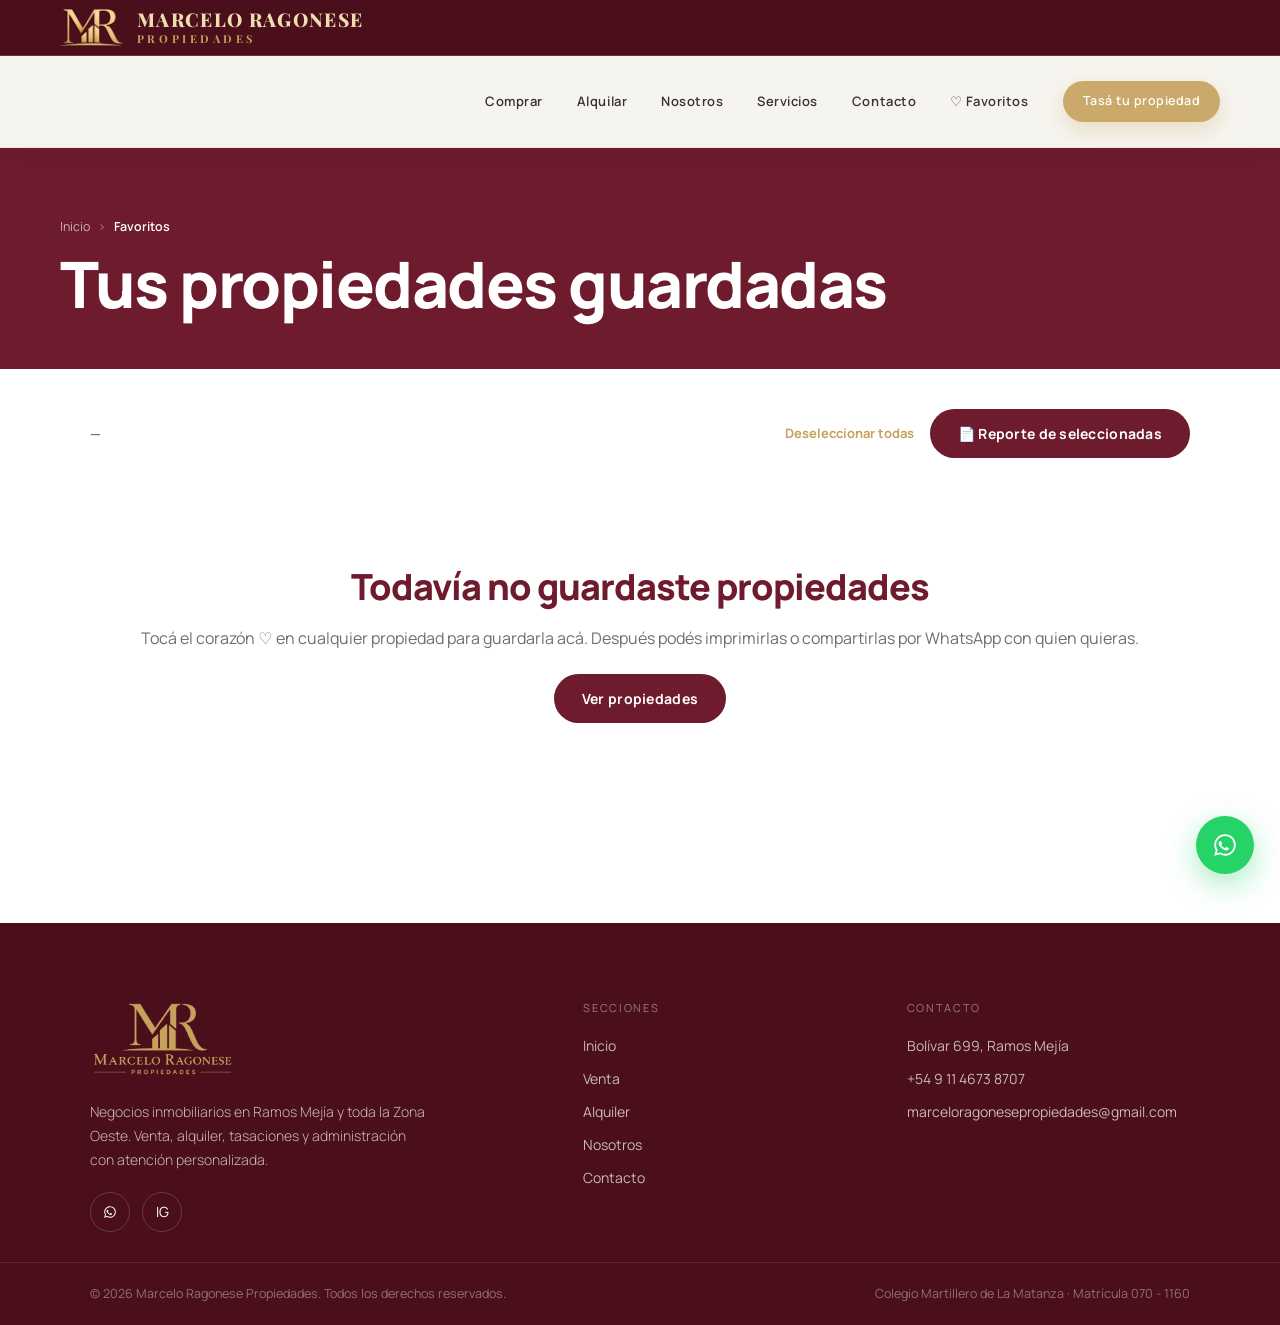
<file: favoritos.html>
<!DOCTYPE html>
<html lang="es">
<head>
<meta charset="UTF-8">
<meta name="viewport" content="width=device-width, initial-scale=1.0">
<title>Favoritos | Marcelo Ragonese Propiedades</title>
<meta name="description" content="Propiedades guardadas — Marcelo Ragonese Propiedades, Zona Oeste.">
<meta name="robots" content="noindex, nofollow">
<link rel="icon" href="assets/favicon.png?v=20260922">
<link rel="shortcut icon" href="/favicon.ico">
<link rel="preconnect" href="https://fonts.googleapis.com">
<link rel="preconnect" href="https://fonts.gstatic.com" crossorigin>
<link href="https://fonts.googleapis.com/css2?family=Cormorant+Garamond:ital,wght@0,400;0,500;0,600;0,700;1,400;1,500&family=Playfair+Display:wght@700;800;900&family=Manrope:wght@300;400;500;600;700;800&display=swap" rel="stylesheet">
<link rel="stylesheet" href="./estilos/estilos.css?v=20261010">
<style>
  .fav-check-wrap{display:flex;align-items:center;gap:8px;font-size:12.5px;font-weight:600;color:var(--muted-2);margin-bottom:10px;cursor:pointer}
  .fav-check-wrap input{width:auto}
</style>
</head>
<body>

<div class="topbar"><a class="topbar__brand" href="index.html"><img class="topbar__icon" src="assets/logo-mr-icon.png?v=20260917" alt="Marcelo Ragonese Propiedades"><span class="topbar__word"><strong>Marcelo Ragonese</strong><small>Propiedades</small></span></a></div>
<nav class="nav" data-home="false">
  <div class="nav__links">
    <a class="nav__link" href="propiedades.html?op=Venta">Comprar</a>
    <a class="nav__link" href="propiedades.html?op=Alquiler">Alquilar</a>
    <a class="nav__link" href="index.html#nosotros">Nosotros</a>
    <a class="nav__link" href="index.html#servicios">Servicios</a>
    <a class="nav__link" href="index.html#contacto">Contacto</a>
    <a class="nav__link" href="favoritos.html">♡ Favoritos<span data-fav-count></span></a>
    <a class="nav__link btn btn--accent nav__cta" data-wa="Hola Marcelo Ragonese Propiedades, quiero tasar mi propiedad." target="_blank">Tasá tu propiedad</a>
  </div>
  <button class="nav__burger" aria-label="Menú" aria-expanded="false"><i></i><i></i><i></i></button>
</nav>

<div class="mobile-menu">
  <a href="propiedades.html?op=Venta">Comprar</a>
  <a href="propiedades.html?op=Alquiler">Alquilar</a>
  <a href="index.html#nosotros">Nosotros</a>
  <a href="index.html#servicios">Servicios</a>
  <a href="index.html#contacto">Contacto</a>
  <a href="favoritos.html">♡ Favoritos<span data-fav-count></span></a>
  <a class="btn btn--accent" data-wa="Hola Marcelo Ragonese Propiedades, quiero tasar mi propiedad." target="_blank">Tasá tu propiedad</a>
</div>

<main class="page-top">
  <div class="list-hero">
    <div style="max-width:var(--maxw);margin:0 auto">
      <div class="crumbs"><a href="index.html">Inicio</a><span class="crumbs__sep">›</span><span>Favoritos</span></div>
      <h1>Tus propiedades guardadas</h1>
    </div>
  </div>

  <div style="max-width:var(--maxw);margin:40px auto 0;padding:0 clamp(20px,5vw,60px) 90px">
    <div class="list-bar" id="fav-bar" hidden>
      <div class="list-bar__count" id="fav-count">—</div>
      <div style="display:flex;align-items:center;gap:16px;flex-wrap:wrap">
        <a class="list-bar__clear" id="fav-select-toggle">Deseleccionar todas</a>
        <a class="btn btn--dark" id="fav-reporte-btn" target="_blank">📄 Reporte de seleccionadas</a>
      </div>
    </div>

    <div class="list-grid" id="fav-grid"></div>

    <div class="empty" id="fav-empty" style="display:none">
      <h3>Todavía no guardaste propiedades</h3>
      <p>Tocá el corazón ♡ en cualquier propiedad para guardarla acá. Después podés imprimirlas o compartirlas por WhatsApp con quien quieras.</p>
      <a class="btn btn--dark" href="propiedades.html">Ver propiedades</a>
    </div>
  </div>
</main>

<footer class="footer">
  <div class="footer__grid">
    <div>
      <span class="footer__logo"><img src="assets/logo-dorado.png?v=20261010" alt="Marcelo Ragonese Propiedades"></span>
      <p>Negocios inmobiliarios en Ramos Mejía y toda la Zona Oeste. Venta, alquiler, tasaciones y administración con atención personalizada.</p>
      <div class="footer__soc">
        <a data-wa="Hola Marcelo Ragonese Propiedades, quería hacer una consulta." target="_blank" aria-label="WhatsApp"><svg width="1em" height="1em" viewBox="0 0 24 24" fill="currentColor" aria-hidden="true" focusable="false"><path d="M12.04 2C6.58 2 2.13 6.45 2.13 11.91c0 1.75.46 3.45 1.32 4.95L2 22l5.25-1.38c1.45.79 3.08 1.21 4.79 1.21h.01c5.46 0 9.91-4.45 9.91-9.91 0-2.65-1.03-5.14-2.91-7.01A9.816 9.816 0 0 0 12.04 2m0 1.67c2.2 0 4.26.86 5.82 2.42a8.225 8.225 0 0 1 2.41 5.82c0 4.54-3.7 8.23-8.24 8.23-1.48 0-2.93-.4-4.19-1.15l-.3-.18-3.12.82.83-3.04-.2-.31a8.188 8.188 0 0 1-1.26-4.38c.01-4.54 3.7-8.23 8.25-8.23m-4.52 4.7c-.15 0-.4.06-.61.29-.21.24-.8.78-.8 1.9 0 1.12.82 2.21.93 2.36.11.15 1.6 2.44 3.93 3.42 1.95.82 2.35.66 2.77.62.42-.04 1.36-.55 1.55-1.09.19-.53.19-.98.13-1.08-.06-.09-.21-.15-.44-.27-.23-.12-1.36-.67-1.57-.75-.21-.08-.36-.11-.51.11-.15.23-.59.75-.72.9-.13.15-.27.17-.5.06-.23-.12-.96-.35-1.83-1.13-.68-.6-1.13-1.35-1.27-1.58-.13-.23-.01-.35.1-.47.1-.1.23-.27.34-.4.11-.14.15-.23.23-.39.08-.15.04-.29-.02-.41-.06-.11-.51-1.24-.71-1.7-.19-.44-.38-.39-.53-.4-.14-.01-.29-.01-.44-.01z"/></svg></a>
        <a data-ig target="_blank" aria-label="Instagram">IG</a>
      </div>
    </div>
    <div>
      <div class="footer__h">Secciones</div>
      <div class="footer__col">
        <a href="index.html">Inicio</a>
        <a href="propiedades.html?op=Venta">Venta</a>
        <a href="propiedades.html?op=Alquiler">Alquiler</a>
        <a href="index.html#nosotros">Nosotros</a>
        <a href="index.html#contacto">Contacto</a>
      </div>
    </div>
    <div>
      <div class="footer__h">Contacto</div>
      <div class="footer__col">
        <span>Bolívar 699, Ramos Mejía</span>
        <span>+54 9 11 4673 8707</span>
        <span><a href="mailto:marceloragonesepropiedades@gmail.com">marceloragonesepropiedades@gmail.com</a></span>
      </div>
    </div>
  </div>
  <div class="footer__bar"><div><span>© 2026 Marcelo Ragonese Propiedades. Todos los derechos reservados.</span><span>Colegio Martillero de La Matanza · Matrícula 070 - 1160</span></a></div>
</footer>

<a class="wa-float" data-wa="Hola Marcelo Ragonese Propiedades, quería hacer una consulta." target="_blank" aria-label="WhatsApp"><svg width="1em" height="1em" viewBox="0 0 24 24" fill="currentColor" aria-hidden="true" focusable="false"><path d="M12.04 2C6.58 2 2.13 6.45 2.13 11.91c0 1.75.46 3.45 1.32 4.95L2 22l5.25-1.38c1.45.79 3.08 1.21 4.79 1.21h.01c5.46 0 9.91-4.45 9.91-9.91 0-2.65-1.03-5.14-2.91-7.01A9.816 9.816 0 0 0 12.04 2m0 1.67c2.2 0 4.26.86 5.82 2.42a8.225 8.225 0 0 1 2.41 5.82c0 4.54-3.7 8.23-8.24 8.23-1.48 0-2.93-.4-4.19-1.15l-.3-.18-3.12.82.83-3.04-.2-.31a8.188 8.188 0 0 1-1.26-4.38c.01-4.54 3.7-8.23 8.25-8.23m-4.52 4.7c-.15 0-.4.06-.61.29-.21.24-.8.78-.8 1.9 0 1.12.82 2.21.93 2.36.11.15 1.6 2.44 3.93 3.42 1.95.82 2.35.66 2.77.62.42-.04 1.36-.55 1.55-1.09.19-.53.19-.98.13-1.08-.06-.09-.21-.15-.44-.27-.23-.12-1.36-.67-1.57-.75-.21-.08-.36-.11-.51.11-.15.23-.59.75-.72.9-.13.15-.27.17-.5.06-.23-.12-.96-.35-1.83-1.13-.68-.6-1.13-1.35-1.27-1.58-.13-.23-.01-.35.1-.47.1-.1.23-.27.34-.4.11-.14.15-.23.23-.39.08-.15.04-.29-.02-.41-.06-.11-.51-1.24-.71-1.7-.19-.44-.38-.39-.53-.4-.14-.01-.29-.01-.44-.01z"/></svg></a>

<script src="./script/script.js?v=20261012"></script>
<script>
(function () {
  function $(s, ctx) { return (ctx || document).querySelector(s); }
  function $all(s, ctx) { return Array.prototype.slice.call((ctx || document).querySelectorAll(s)); }
  function esc(s) { return String(s).replace(/[&<>"]/g, function (c) { return ({ "&": "&amp;", "<": "&lt;", ">": "&gt;", '"': "&quot;" })[c]; }); }
  var ICON_AREA = '<svg width="14" height="14" viewBox="0 0 24 24" fill="none" stroke="currentColor" stroke-width="2" stroke-linecap="round" stroke-linejoin="round"><path d="M8 3H5a2 2 0 0 0-2 2v3m18-3v3a2 2 0 0 1-2 2h-3M3 16v3a2 2 0 0 0 2 2h3m8-5v3a2 2 0 0 1-2 2h-3"/></svg>';
  var ICON_BED = '<svg width="14" height="14" viewBox="0 0 24 24" fill="none" stroke="currentColor" stroke-width="2" stroke-linecap="round" stroke-linejoin="round"><path d="M2 18v-6a2 2 0 0 1 2-2h16a2 2 0 0 1 2 2v6M2 18v2M22 18v2M6 10V6a2 2 0 0 1 2-2h4M2 14h20"/></svg>';

  function cardHTML(p) {
    var stats = '<span>' + ICON_AREA + Number(p.m2 || 0).toLocaleString("es-AR") + ' m²</span>';
    if (p.dorm > 0) stats += '<span>' + ICON_BED + p.dorm + '</span>';
    var foto = (p.fotos && p.fotos.length)
      ? '<img src="' + esc(p.fotos[0]) + '" alt="' + esc(p.direccion) + '" loading="lazy">'
      : '<span class="card__ph">FOTO · ' + esc(p.tipo) + '</span>';
    return '' +
      '<article class="card" data-id="' + p.id + '">' +
        '<div class="card__media">' +
          foto +
          '<div class="card__stats">' + stats + '</div>' +
          '<div class="card__tags">' +
            '<span class="card__tag">' + esc(p.operacion) + '</span>' +
            '<span class="card__tag card__tag--type">' + esc(p.tipo) + '</span>' +
          '</div>' +
          '<button class="card__fav active" data-fav="' + p.id + '" aria-label="Quitar de guardados">♥</button>' +
          '<a class="card__fav card__share" href="reporte.html?id=' + encodeURIComponent(p.id) + '" target="_blank" aria-label="Reporte" title="Reporte individual">📤</a>' +
        '</div>' +
        '<div class="card__body">' +
          '<label class="fav-check-wrap"><input type="checkbox" class="fav-check" data-id="' + p.id + '" checked> Incluir en el reporte</label>' +
          '<div class="card__zone">' + esc(p.zona) + '</div>' +
          '<h3 class="card__title">' + esc(p.titulo || p.direccion) + '</h3>' +
          '<div class="card__price">' + esc(p.precio) + '</div>' +
        '</div>' +
      '</article>';
  }

  function seleccionadas() {
    return $all(".fav-check:checked").map(function (c) { return c.getAttribute("data-id"); });
  }

  function actualizarBarra() {
    var ids = seleccionadas();
    var count = $("#fav-count");
    if (count) count.textContent = ids.length + (ids.length === 1 ? " seleccionada" : " seleccionadas");
    var btn = $("#fav-reporte-btn");
    if (btn) {
      if (ids.length) { btn.href = "reporte.html?ids=" + encodeURIComponent(ids.join(",")); btn.classList.remove("btn--ghost"); }
      else { btn.removeAttribute("href"); }
    }
  }

  function render() {
    var favs = (window.GP && GP.getFavs) ? GP.getFavs() : {};
    var ids = Object.keys(favs);
    var props = (GP.properties || []).filter(function (p) { return favs[p.id]; });
    var grid = $("#fav-grid"), empty = $("#fav-empty"), bar = $("#fav-bar");

    if (!ids.length || !props.length) {
      grid.innerHTML = "";
      grid.style.display = "none";
      if (bar) bar.hidden = true;
      if (empty) empty.style.display = "block";
      return;
    }

    grid.innerHTML = props.map(cardHTML).join("");
    grid.style.display = "";
    if (empty) empty.style.display = "none";
    if (bar) bar.hidden = false;

    $all(".card", grid).forEach(function (card) {
      card.addEventListener("click", function (e) {
        if (e.target.closest("[data-fav], .card__share, .fav-check-wrap")) return;
        location.href = "propiedad.html?id=" + encodeURIComponent(card.getAttribute("data-id"));
      });
    });
    $all("[data-fav]", grid).forEach(function (btn) {
      btn.addEventListener("click", function (e) {
        e.stopPropagation();
        GP.toggleFav(btn.getAttribute("data-fav"));
        render();
      });
    });
    $all(".fav-check", grid).forEach(function (cb) {
      cb.addEventListener("change", actualizarBarra);
    });

    actualizarBarra();
  }

  var toggleTodas = $("#fav-select-toggle");
  if (toggleTodas) {
    toggleTodas.addEventListener("click", function () {
      var checks = $all(".fav-check");
      var algunaMarcada = checks.some(function (c) { return c.checked; });
      checks.forEach(function (c) { c.checked = !algunaMarcada; });
      toggleTodas.textContent = algunaMarcada ? "Seleccionar todas" : "Deseleccionar todas";
      actualizarBarra();
    });
  }

  document.addEventListener("DOMContentLoaded", function () {
    fetch("api/propiedades.php")
      .then(function (r) { return r.ok ? r.json() : []; })
      .then(function (data) { GP.properties = Array.isArray(data) ? data : []; })
      .catch(function () { GP.properties = []; })
      .then(render);
  });
})();
</script>
</body>
</html>
</file>
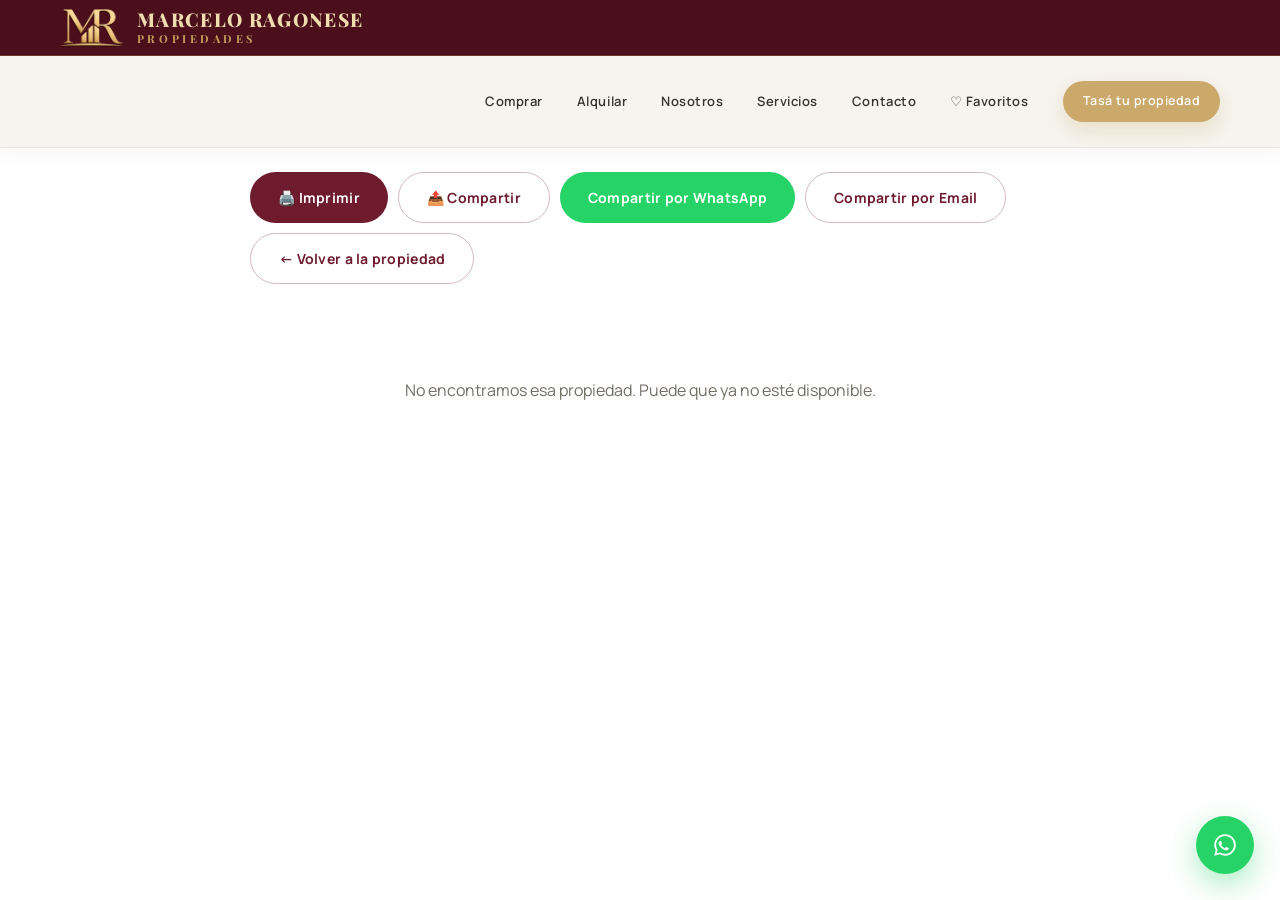
<file: reporte.html>
<!DOCTYPE html>
<html lang="es">
<head>
<meta charset="UTF-8">
<meta name="viewport" content="width=device-width, initial-scale=1.0">
<title>Reporte de propiedad | Marcelo Ragonese Propiedades</title>
<meta name="robots" content="noindex, nofollow">
<link rel="icon" href="assets/favicon.png?v=20260922">
<link rel="shortcut icon" href="/favicon.ico">
<link rel="preconnect" href="https://fonts.googleapis.com">
<link rel="preconnect" href="https://fonts.gstatic.com" crossorigin>
<link href="https://fonts.googleapis.com/css2?family=Cormorant+Garamond:ital,wght@0,400;0,500;0,600;0,700;1,400;1,500&family=Playfair+Display:wght@700;800;900&family=Manrope:wght@300;400;500;600;700;800&display=swap" rel="stylesheet">
<link rel="stylesheet" href="./estilos/estilos.css?v=20260918b">
<style>
  .reporte-wrap{max-width:820px;margin:0 auto;padding:calc(var(--nav-h) + var(--topbar-h) + 24px) clamp(16px,4vw,20px) 90px}
  .reporte-actions{display:flex;flex-wrap:wrap;gap:10px;margin-bottom:24px}
  .reporte-card{background:#fff;border:1px solid var(--line);border-radius:var(--radius);padding:clamp(22px,4vw,48px)}
  .reporte-head{display:flex;align-items:center;justify-content:space-between;gap:16px;margin-bottom:22px;padding-bottom:18px;border-bottom:1px solid var(--line)}
  .reporte-head img{height:38px}
  .reporte-eyebrow{font-size:11px;letter-spacing:.14em;text-transform:uppercase;color:var(--muted-2);font-weight:700}
  .reporte-date{font-size:12px;color:var(--muted-2);margin-top:2px}
  .reporte-title{font-family:var(--serif);font-size:clamp(26px,4vw,36px);margin:8px 0 4px;color:var(--ink-2)}
  .reporte-photo{width:100%;aspect-ratio:16/10;object-fit:cover;border-radius:12px;margin:18px 0;background:var(--bg-2);display:block}
  .reporte-desc{color:var(--text);line-height:1.65;font-size:14.5px}
  .reporte-desc p{margin:0 0 12px}
  .reporte-contact{margin-top:30px;padding-top:18px;border-top:1px solid var(--line);display:flex;flex-wrap:wrap;gap:6px 22px;font-size:13.5px;color:var(--muted-2)}
  .reporte-contact strong{color:var(--ink);font-family:var(--sans);font-weight:800}
  .reporte-status{padding:70px 0;text-align:center;color:var(--muted-2)}
  .reporte-toast{position:fixed;left:50%;bottom:28px;transform:translateX(-50%);background:var(--ink-2);color:#fff;
    padding:12px 20px;border-radius:100px;font-size:13px;font-weight:600;box-shadow:0 8px 30px rgba(0,0,0,.25);z-index:999}
  .reporte-item{display:flex;gap:16px;padding:16px 0;border-bottom:1px solid var(--line);break-inside:avoid}
  .reporte-item:last-child{border-bottom:none}
  .reporte-item__ph{width:150px;height:110px;flex:none;object-fit:cover;border-radius:10px;background:var(--bg-2)}
  .reporte-item__title{font-family:var(--serif);font-size:19px;color:var(--ink-2);margin:0 0 2px}
  .reporte-item__addr{font-size:12.5px;color:var(--muted-2);margin-bottom:4px}
  .reporte-item__price{font-family:var(--sans);font-weight:800;color:var(--accent);font-size:15px;margin-bottom:4px}
  .reporte-item__specs{font-size:12px;color:var(--muted-2);margin-bottom:6px}
  .reporte-item__desc{font-size:12.5px;color:var(--text);line-height:1.5}
  @media print{
    .topbar, .nav, .footer, .wa-float, .reporte-actions, .reporte-toast, .ai-chat, .mobile-menu{display:none !important}
    body{background:#fff}
    .reporte-wrap{padding:0;max-width:none}
    .reporte-card{border:none;padding:0;border-radius:0}
    @page{size:A4;margin:16mm}
  }
</style>
</head>
<body>

<div class="topbar"><a class="topbar__brand" href="index.html"><img class="topbar__icon" src="assets/logo-mr-icon.png?v=20260917" alt="Marcelo Ragonese Propiedades"><span class="topbar__word"><strong>Marcelo Ragonese</strong><small>Propiedades</small></span></a></div>
<nav class="nav" data-home="false">
  <div class="nav__links">
    <a class="nav__link" href="propiedades.html?op=Venta">Comprar</a>
    <a class="nav__link" href="propiedades.html?op=Alquiler">Alquilar</a>
    <a class="nav__link" href="index.html#nosotros">Nosotros</a>
    <a class="nav__link" href="index.html#servicios">Servicios</a>
    <a class="nav__link" href="index.html#contacto">Contacto</a>
    <a class="nav__link" href="favoritos.html">♡ Favoritos<span data-fav-count></span></a>
    <a class="nav__link btn btn--accent nav__cta" data-wa="Hola Marcelo Ragonese Propiedades, quiero tasar mi propiedad." target="_blank">Tasá tu propiedad</a>
  </div>
  <button class="nav__burger" aria-label="Menú" aria-expanded="false"><i></i><i></i><i></i></button>
</nav>

<div class="mobile-menu">
  <a href="propiedades.html?op=Venta">Comprar</a>
  <a href="propiedades.html?op=Alquiler">Alquilar</a>
  <a href="index.html#nosotros">Nosotros</a>
  <a href="index.html#servicios">Servicios</a>
  <a href="index.html#contacto">Contacto</a>
  <a href="favoritos.html">♡ Favoritos<span data-fav-count></span></a>
  <a class="btn btn--accent" data-wa="Hola Marcelo Ragonese Propiedades, quiero tasar mi propiedad." target="_blank">Tasá tu propiedad</a>
</div>

<main class="reporte-wrap">
  <div class="reporte-actions no-print" id="reporte-actions" hidden>
    <button class="btn btn--dark" id="btn-imprimir" type="button">🖨️ Imprimir</button>
    <button class="btn btn--ghost-dark" id="btn-compartir" type="button" hidden>📤 Compartir</button>
    <a class="btn btn--wa" id="btn-wa" target="_blank" rel="noopener">Compartir por WhatsApp</a>
    <a class="btn btn--ghost-dark" id="btn-mail">Compartir por Email</a>
    <a class="btn btn--ghost-dark" id="btn-volver">← Volver a la propiedad</a>
  </div>

  <div class="reporte-status" id="reporte-loading">Cargando reporte…</div>
  <div class="reporte-status" id="reporte-error" hidden>No encontramos esa propiedad. Puede que ya no esté disponible.</div>

  <article class="reporte-card" id="reporte-card" hidden>
    <div class="reporte-head">
      <img src="assets/logo.png?v=20260905" alt="Marcelo Ragonese Propiedades">
      <div style="text-align:right">
        <div class="reporte-eyebrow">Reporte de propiedad</div>
        <div class="reporte-date" id="reporte-date"></div>
      </div>
    </div>

    <div class="detail-op" id="reporte-op"></div>
    <h1 class="reporte-title" id="reporte-title"></h1>
    <div class="detail-addr" id="reporte-addr"></div>
    <div class="detail-price" id="reporte-price" style="margin:8px 0 18px"></div>
    <div class="spec-row" id="reporte-specs" style="margin-bottom:18px"></div>

    <img class="reporte-photo" id="reporte-photo" alt="">

    <h2 style="font-family:var(--sans);font-size:16px;margin:22px 0 8px;color:var(--ink)">Descripción</h2>
    <div class="reporte-desc" id="reporte-desc"></div>

    <div class="reporte-contact">
      <div><strong>Marcelo Ragonese Propiedades</strong></div>
      <div id="reporte-contact-tel"></div>
      <div id="reporte-contact-mail"></div>
      <div id="reporte-contact-mat"></div>
    </div>
  </article>
</main>

<div class="reporte-toast no-print" id="reporte-toast" hidden>✓ Mensaje copiado. Si no se abrió tu programa de correo, pegalo (Ctrl+V) en un email nuevo.</div>

<a class="wa-float" data-wa="Hola Marcelo Ragonese Propiedades, quería hacer una consulta." target="_blank" aria-label="WhatsApp"><svg width="1em" height="1em" viewBox="0 0 24 24" fill="currentColor" aria-hidden="true" focusable="false"><path d="M12.04 2C6.58 2 2.13 6.45 2.13 11.91c0 1.75.46 3.45 1.32 4.95L2 22l5.25-1.38c1.45.79 3.08 1.21 4.79 1.21h.01c5.46 0 9.91-4.45 9.91-9.91 0-2.65-1.03-5.14-2.91-7.01A9.816 9.816 0 0 0 12.04 2m0 1.67c2.2 0 4.26.86 5.82 2.42a8.225 8.225 0 0 1 2.41 5.82c0 4.54-3.7 8.23-8.24 8.23-1.48 0-2.93-.4-4.19-1.15l-.3-.18-3.12.82.83-3.04-.2-.31a8.188 8.188 0 0 1-1.26-4.38c.01-4.54 3.7-8.23 8.25-8.23m-4.52 4.7c-.15 0-.4.06-.61.29-.21.24-.8.78-.8 1.9 0 1.12.82 2.21.93 2.36.11.15 1.6 2.44 3.93 3.42 1.95.82 2.35.66 2.77.62.42-.04 1.36-.55 1.55-1.09.19-.53.19-.98.13-1.08-.06-.09-.21-.15-.44-.27-.23-.12-1.36-.67-1.57-.75-.21-.08-.36-.11-.51.11-.15.23-.59.75-.72.9-.13.15-.27.17-.5.06-.23-.12-.96-.35-1.83-1.13-.68-.6-1.13-1.35-1.27-1.58-.13-.23-.01-.35.1-.47.1-.1.23-.27.34-.4.11-.14.15-.23.23-.39.08-.15.04-.29-.02-.41-.06-.11-.51-1.24-.71-1.7-.19-.44-.38-.39-.53-.4-.14-.01-.29-.01-.44-.01z"/></svg></a>

<script src="script/script.js?v=20261012"></script>
<script>
(function () {
  function esc(s) { return String(s).replace(/[&<>"]/g, function (c) { return ({ "&": "&amp;", "<": "&lt;", ">": "&gt;", '"': "&quot;" })[c]; }); }

  var toastTimer = null;
  function mostrarToast() {
    var toast = document.getElementById("reporte-toast");
    toast.hidden = false;
    clearTimeout(toastTimer);
    toastTimer = setTimeout(function () { toast.hidden = true; }, 5000);
  }
  function copiarAlPortapapeles(texto) {
    if (navigator.clipboard && navigator.clipboard.writeText) {
      navigator.clipboard.writeText(texto).then(mostrarToast).catch(function () {});
    } else {
      var ta = document.createElement("textarea");
      ta.value = texto; ta.style.position = "fixed"; ta.style.opacity = "0";
      document.body.appendChild(ta); ta.select();
      try { document.execCommand("copy"); mostrarToast(); } catch (e) {}
      document.body.removeChild(ta);
    }
  }
  // El cliente de correo predeterminado del dispositivo puede no estar configurado
  // (muy común), en cuyo caso el enlace mailto: no hace nada visible. Como respaldo,
  // se copia el mensaje al portapapeles para poder pegarlo en cualquier email.
  function wireMailBtn(subject, body) {
    var btn = document.getElementById("btn-mail");
    btn.href = "mailto:?subject=" + encodeURIComponent(subject) + "&body=" + encodeURIComponent(body);
    btn.addEventListener("click", function () { copiarAlPortapapeles(body); });
  }

  var params = new URLSearchParams(location.search);
  var id = params.get("id") || "";
  var ids = (params.get("ids") || "").split(",").map(function (s) { return s.trim(); }).filter(Boolean);

  fetch("api/propiedades.php")
    .then(function (r) { return r.ok ? r.json() : []; })
    .then(function (data) {
      var all = Array.isArray(data) ? data : [];
      if (ids.length) {
        var props = ids.map(function (i) { return all.filter(function (x) { return x.id === i; })[0]; }).filter(Boolean);
        if (!props.length) { mostrarError(); return; }
        renderMulti(props);
      } else {
        var p = all.filter(function (x) { return x.id === id; })[0];
        if (!p) { mostrarError(); return; }
        render(p);
      }
    })
    .catch(mostrarError);

  function mostrarError() {
    document.getElementById("reporte-loading").hidden = true;
    document.getElementById("reporte-error").hidden = false;
  }

  function render(p) {
    var tituloMostrado = p.titulo || p.direccion;
    document.title = tituloMostrado + " · Reporte | Marcelo Ragonese Propiedades";

    document.getElementById("reporte-loading").hidden = true;
    document.getElementById("reporte-card").hidden = false;

    document.getElementById("reporte-date").textContent = new Date().toLocaleDateString("es-AR", { day: "2-digit", month: "long", year: "numeric" });
    document.getElementById("reporte-op").innerHTML = '<span class="tag">' + esc(p.operacion || "") + '</span><span class="zone">' + esc(p.zona || "") + '</span>';
    document.getElementById("reporte-title").textContent = tituloMostrado;
    document.getElementById("reporte-addr").textContent = p.titulo ? p.direccion : "";
    document.getElementById("reporte-price").textContent = p.precio || "";

    var specs = '<div class="spec"><div class="spec__v">' + Number(p.m2 || 0).toLocaleString("es-AR") + '</div><div class="spec__k">m² totales</div></div>';
    if (p.dorm > 0) specs += '<div class="spec"><div class="spec__v">' + p.dorm + '</div><div class="spec__k">Dormitorios</div></div>';
    if (p.banos > 0) specs += '<div class="spec"><div class="spec__v">' + p.banos + '</div><div class="spec__k">Baños</div></div>';
    specs += '<div class="spec"><div class="spec__v">' + esc(p.tipo || "") + '</div><div class="spec__k">Tipo</div></div>';
    document.getElementById("reporte-specs").innerHTML = specs;

    var foto = document.getElementById("reporte-photo");
    if (p.fotos && p.fotos.length) { foto.src = p.fotos[0]; foto.alt = esc(p.direccion || ""); }
    else { foto.remove(); }

    var descEl = document.getElementById("reporte-desc");
    descEl.innerHTML = p.descripcion
      ? p.descripcion.split("\n\n").map(function (par) { return "<p>" + esc(par) + "</p>"; }).join("")
      : "<p>Consultá por más información sobre esta propiedad.</p>";

    var C = (window.GP && window.GP.contacto) || {};
    document.getElementById("reporte-contact-tel").textContent = C.telefonos ? "Tel: " + C.telefonos : "";
    document.getElementById("reporte-contact-mail").textContent = C.email || "";
    document.getElementById("reporte-contact-mat").textContent = C.matricula || "";

    var url = location.href;
    var resumen = tituloMostrado + " — " + (p.precio || "") + ". Reporte completo: " + url;

    document.getElementById("btn-wa").href = "https://wa.me/?text=" + encodeURIComponent(resumen);
    wireMailBtn("Propiedad: " + tituloMostrado, resumen);
    document.getElementById("btn-volver").href = "propiedad.html?id=" + encodeURIComponent(p.id);
    document.getElementById("btn-imprimir").addEventListener("click", function () { window.print(); });

    if (navigator.share) {
      var compartirBtn = document.getElementById("btn-compartir");
      compartirBtn.hidden = false;
      compartirBtn.addEventListener("click", function () {
        navigator.share({ title: tituloMostrado, text: resumen, url: url }).catch(function () {});
      });
    }

    document.getElementById("reporte-actions").hidden = false;
  }

  function itemHTML(p) {
    var titulo = p.titulo || p.direccion;
    var specs = Number(p.m2 || 0).toLocaleString("es-AR") + " m²";
    if (p.dorm > 0) specs += " · " + p.dorm + (p.dorm === 1 ? " dorm" : " dorm");
    if (p.banos > 0) specs += " · " + p.banos + (p.banos === 1 ? " baño" : " baños");
    specs += " · " + esc(p.tipo || "");
    var primerPar = p.descripcion ? p.descripcion.split("\n\n")[0] : "";
    var foto = (p.fotos && p.fotos.length) ? esc(p.fotos[0]) : "";
    return '' +
      '<div class="reporte-item">' +
        (foto ? '<img class="reporte-item__ph" src="' + foto + '" alt="' + esc(p.direccion || "") + '">' : '') +
        '<div>' +
          '<div class="reporte-item__title">' + esc(titulo) + '</div>' +
          (p.titulo ? '<div class="reporte-item__addr">' + esc(p.direccion || "") + '</div>' : '') +
          '<div class="reporte-item__price">' + esc(p.precio || "") + '</div>' +
          '<div class="reporte-item__specs">' + specs + '</div>' +
          (primerPar ? '<div class="reporte-item__desc">' + esc(primerPar) + '</div>' : '') +
        '</div>' +
      '</div>';
  }

  function renderMulti(props) {
    document.title = "Reporte de " + props.length + " propiedades · Marcelo Ragonese Propiedades";
    document.getElementById("reporte-loading").hidden = true;

    var card = document.getElementById("reporte-card");
    card.innerHTML = '' +
      '<div class="reporte-head">' +
        '<img src="assets/logo.png?v=20260905" alt="Marcelo Ragonese Propiedades">' +
        '<div style="text-align:right">' +
          '<div class="reporte-eyebrow">Reporte de propiedades seleccionadas</div>' +
          '<div class="reporte-date" id="reporte-date"></div>' +
        '</div>' +
      '</div>' +
      '<div style="font-size:13px;color:var(--muted-2);margin-bottom:10px">' + props.length + (props.length === 1 ? ' propiedad seleccionada' : ' propiedades seleccionadas') + '</div>' +
      props.map(itemHTML).join("") +
      '<div class="reporte-contact">' +
        '<div><strong>Marcelo Ragonese Propiedades</strong></div>' +
        '<div id="reporte-contact-tel"></div>' +
        '<div id="reporte-contact-mail"></div>' +
        '<div id="reporte-contact-mat"></div>' +
      '</div>';
    card.hidden = false;

    document.getElementById("reporte-date").textContent = new Date().toLocaleDateString("es-AR", { day: "2-digit", month: "long", year: "numeric" });
    var C = (window.GP && window.GP.contacto) || {};
    document.getElementById("reporte-contact-tel").textContent = C.telefonos ? "Tel: " + C.telefonos : "";
    document.getElementById("reporte-contact-mail").textContent = C.email || "";
    document.getElementById("reporte-contact-mat").textContent = C.matricula || "";

    var url = location.href;
    var listado = props.map(function (p) { return "• " + (p.titulo || p.direccion) + " — " + (p.precio || ""); }).join("\n");
    var resumen = "Te comparto " + props.length + (props.length === 1 ? " propiedad" : " propiedades") + " seleccionadas:\n" + listado + "\n\nReporte completo: " + url;

    document.getElementById("btn-wa").href = "https://wa.me/?text=" + encodeURIComponent(resumen);
    wireMailBtn("Propiedades seleccionadas", resumen);
    var volverBtn = document.getElementById("btn-volver");
    volverBtn.textContent = "← Volver a favoritos";
    volverBtn.href = "favoritos.html";
    document.getElementById("btn-imprimir").addEventListener("click", function () { window.print(); });

    if (navigator.share) {
      var compartirBtn = document.getElementById("btn-compartir");
      compartirBtn.hidden = false;
      compartirBtn.addEventListener("click", function () {
        navigator.share({ title: "Propiedades seleccionadas", text: resumen, url: url }).catch(function () {});
      });
    }

    document.getElementById("reporte-actions").hidden = false;
  }
})();
</script>
</body>
</html>
</file>
<file: estilos/estilos.css>
/* ============================================================
   Marcelo Ragonese Propiedades — Hoja de estilos
   Paleta: burdeos + dorado, predominando blanco + gris
   Tipografía: Manrope ExtraBold (display, confiado) + Manrope (texto)
   Cormorant Garamond queda solo como acento en citas de testimonios.
   ============================================================ */

:root{
  --ink:#6E1B2E;
  --ink-2:#4A0F1B;
  --accent:#C6A15C;
  --accent-d:#A87F3E;
  --bg:#FFFFFF;
  --bg-2:#F3F3F4;
  --card:#ffffff;
  --text:#241E1C;
  --muted:#5A564F;
  --muted-2:#726E66;
  --line:rgba(110,27,46,.08);
  --radius:16px;
  --nav-h:92px;
  --topbar-h:56px;
  --maxw:1220px;
  --wa:#25D366;
  --serif:'Cormorant Garamond',Georgia,serif;
  --sans:'Manrope',system-ui,-apple-system,sans-serif;
}

*{box-sizing:border-box}
html{scroll-behavior:smooth;overflow-x:hidden}
body{
  margin:0;background:var(--bg);color:var(--text);
  font-family:var(--sans);-webkit-font-smoothing:antialiased;overflow-x:hidden;
  font-size:16px;line-height:1.5;
}
img{max-width:100%;display:block}
a{color:inherit;text-decoration:none}
button,input,select,textarea{font-family:inherit}
::selection{background:var(--ink);color:#fff}

.container{max-width:var(--maxw);margin:0 auto;padding-left:clamp(20px,5vw,60px);padding-right:clamp(20px,5vw,60px)}

/* ---------- Tipografía utilitaria ---------- */
.serif{font-family:var(--serif)}
.eyebrow{display:inline-flex;align-items:center;gap:10px;color:var(--accent);
  font-size:12px;font-weight:700;letter-spacing:.2em;text-transform:uppercase;margin-bottom:16px}
.eyebrow::before{content:"";width:26px;height:1px;background:var(--accent)}
.eyebrow--center{justify-content:center}
.eyebrow--center::after{content:"";width:26px;height:1px;background:var(--accent)}
.section-title{font-family:var(--sans);font-weight:800;font-size:clamp(32px,4.5vw,56px);
  line-height:.98;letter-spacing:-1.5px;margin:0;color:var(--ink)}

/* ---------- Botones ---------- */
.btn{display:inline-flex;align-items:center;justify-content:center;gap:10px;cursor:pointer;
  border:none;border-radius:100px;font-weight:700;font-size:14px;letter-spacing:.02em;
  padding:14px 28px;transition:transform .3s ease,box-shadow .3s ease,filter .3s ease,background .3s}
.btn--accent{background:var(--accent);color:#fff;box-shadow:0 8px 22px rgba(198,161,92,.32)}
.btn--accent:hover{transform:translateY(-2px);box-shadow:0 12px 28px rgba(198,161,92,.45)}
.btn--dark{background:var(--ink);color:#fff}
.btn--dark:hover{filter:brightness(1.15)}
.btn--ghost{background:transparent;color:#fff;border:1px solid rgba(255,255,255,.28)}
.btn--ghost:hover{background:rgba(255,255,255,.08)}
.btn--ghost-dark{background:transparent;color:var(--ink);border:1px solid rgba(110,27,46,.3)}
.btn--ghost-dark:hover{background:rgba(110,27,46,.06)}
.btn--wa{background:var(--wa);color:#fff}
.btn--block{width:100%}

/* ---------- Barra superior de marca ---------- */
.topbar{position:fixed;top:0;left:0;right:0;z-index:201;height:var(--topbar-h);
  display:flex;align-items:center;justify-content:flex-start;
  padding-left:clamp(20px,5vw,60px);
  background:var(--ink-2);border-bottom:1px solid rgba(198,161,92,.28)}
.topbar__brand{display:flex;align-items:center;gap:14px}
.topbar__icon{height:38px;width:auto;display:block;flex:none}
.topbar__word{display:flex;flex-direction:column;line-height:1.05}
.topbar__word strong{font-family:'Playfair Display',var(--serif),Georgia,serif;font-weight:800;
  font-style:normal;font-size:clamp(14px,1.8vw,19px);letter-spacing:.07em;text-transform:uppercase;
  color:#EFDDB0;white-space:nowrap}
.topbar__word small{font-family:'Playfair Display',var(--serif),Georgia,serif;font-weight:700;
  font-size:clamp(9px,1vw,11px);letter-spacing:.32em;text-transform:uppercase;
  color:var(--accent);margin-top:3px}

/* ---------- Navbar ---------- */
.nav{position:fixed;top:var(--topbar-h);left:0;right:0;z-index:200;height:var(--nav-h);
  display:flex;align-items:center;justify-content:flex-end;
  padding:0 clamp(20px,5vw,60px);
  background:rgba(246,243,238,.92);backdrop-filter:blur(12px);-webkit-backdrop-filter:blur(12px);
  color:var(--text);border-bottom:1px solid var(--line);box-shadow:0 1px 24px rgba(110,27,46,.06);
  transition:background .4s ease,color .4s ease,box-shadow .4s ease,border-color .4s ease}
.nav__links{display:flex;align-items:center;gap:34px}
.nav__link{font-size:13px;font-weight:600;letter-spacing:.04em;opacity:.9;transition:opacity .2s,color .2s}
.nav__link:hover{opacity:1;color:var(--accent)}
.nav__cta{font-size:12.5px;padding:11px 20px}
.nav__burger{display:none;flex-direction:column;justify-content:center;align-items:center;gap:6px;
  width:46px;height:46px;padding:11px;background:none;border:none;color:inherit;cursor:pointer;flex:none}
.nav__burger i{display:block;width:24px;height:3px;border-radius:2px;background:currentColor;
  transition:transform .3s ease,opacity .2s ease}
.nav--transparent .nav__burger i{box-shadow:0 1px 3px rgba(0,0,0,.4)}
.nav__burger.is-open i:nth-child(1){transform:translateY(9px) rotate(45deg)}
.nav__burger.is-open i:nth-child(2){opacity:0;transform:scaleX(0)}
.nav__burger.is-open i:nth-child(3){transform:translateY(-9px) rotate(-45deg)}

/* nav transparente sobre el hero (home, arriba del todo) */
.nav--transparent{background:transparent;color:#fff;border-bottom-color:rgba(255,255,255,.14);
  box-shadow:none;backdrop-filter:none;-webkit-backdrop-filter:none}

/* menú mobile */
.mobile-menu{position:fixed;inset:0;z-index:199;background:var(--ink);color:#fff;
  display:none;flex-direction:column;align-items:center;justify-content:center;gap:26px}
.mobile-menu.open{display:flex}
.mobile-menu a{font-family:var(--sans);font-weight:800;font-size:28px;letter-spacing:-.5px}
.mobile-menu .btn{font-family:var(--sans);font-size:16px;margin-top:8px}

/* ---------- Hero ---------- */
.hero{position:relative;min-height:100vh;display:flex;flex-direction:column;justify-content:flex-start;
  padding:calc(120px + var(--topbar-h)) 0 60px;overflow:hidden;
  background:linear-gradient(180deg,rgba(110,27,46,.58) 0%,rgba(110,27,46,.32) 42%,rgba(110,27,46,.8) 100%),
             url('../assets/fachada-hero.png') center 32%/cover no-repeat}
.hero__inner{position:relative;max-width:var(--maxw);width:100%;margin:0 auto;
  padding:0 clamp(20px,5vw,60px) clamp(30px,5vw,60px)}
.hero__eyebrow{color:rgba(255,255,255,.9)}
.hero__eyebrow::before{background:var(--accent)}
.hero h1{font-family:var(--sans);font-weight:800;color:#fff;
  font-size:clamp(42px,7.5vw,96px);line-height:.94;letter-spacing:-2px;margin:0 0 24px;max-width:820px}
.hero h1 em{font-style:normal;color:var(--accent)}
.hero__sub{color:rgba(255,255,255,.86);font-size:clamp(16px,1.6vw,19px);line-height:1.6;
  max-width:540px;margin:0 0 34px;font-weight:300}

/* Buscador */
.search{background:rgba(255,255,255,.97);backdrop-filter:blur(10px);border-radius:20px;padding:14px;
  box-shadow:0 30px 70px rgba(110,27,46,.28);max-width:1000px}
.search__tabs{display:flex;gap:6px;padding:4px 4px 12px}
.search__tab{flex:none;background:transparent;color:var(--muted-2);border:none;border-radius:100px;
  padding:9px 20px;font-size:12.5px;font-weight:600;cursor:pointer;transition:background .2s,color .2s}
.search__tab.active{background:var(--ink);color:#fff;font-weight:700}
.search__row{display:grid;grid-template-columns:1.2fr 1fr 1fr auto;gap:10px;align-items:stretch}
.field{display:flex;flex-direction:column;gap:5px;background:var(--bg);border-radius:12px;padding:11px 15px}
.field label{font-size:10px;font-weight:700;letter-spacing:.14em;text-transform:uppercase;color:#9a978f}
.field select,.field input{border:none;background:none;font-size:15px;color:var(--text);font-weight:600;outline:none;cursor:pointer;width:100%}
.search__btn{background:var(--accent);color:#fff;border:none;border-radius:12px;padding:0 30px;
  font-size:14px;font-weight:700;cursor:pointer;display:flex;align-items:center;gap:9px;transition:filter .3s}
.search__btn:hover{filter:brightness(1.08)}

/* Indicadores de confianza */
.trust{display:flex;flex-wrap:wrap;gap:clamp(24px,5vw,60px);margin-top:38px;color:rgba(255,255,255,.9)}
.trust__item{display:flex;flex-direction:column;gap:2px}
.trust__num{font-family:var(--sans);font-size:30px;font-weight:800;color:#fff;letter-spacing:-.5px}
.trust__label{font-size:12px;letter-spacing:.06em;opacity:.75}
.trust__sep{width:1px;background:rgba(255,255,255,.2)}

/* ---------- Secciones genéricas ---------- */
.section{max-width:var(--maxw);margin:0 auto;padding:clamp(70px,9vw,130px) clamp(20px,5vw,60px)}
.section--tight{padding-top:clamp(50px,7vw,90px);padding-bottom:clamp(50px,7vw,90px)}
.section-head{display:flex;justify-content:space-between;align-items:flex-end;flex-wrap:wrap;gap:20px;margin-bottom:46px}
.section-head--center{flex-direction:column;align-items:center;text-align:center;gap:0}
.link-underline{display:inline-flex;align-items:center;gap:9px;color:var(--ink);font-size:14px;font-weight:700;
  border-bottom:1px solid var(--accent);padding-bottom:5px}
.link-underline span{color:var(--accent)}

/* ---------- Grillas ---------- */
.grid-cards{display:grid;grid-template-columns:repeat(auto-fill,minmax(330px,1fr));gap:28px}

/* ---------- Property card ---------- */
.card{background:var(--card);border-radius:var(--radius);overflow:hidden;cursor:pointer;
  box-shadow:0 1px 3px rgba(110,27,46,.06);transition:box-shadow .4s ease,transform .4s ease}
.card:hover{box-shadow:0 24px 50px rgba(110,27,46,.15);transform:translateY(-3px)}
.card__media{position:relative;aspect-ratio:4/3;overflow:hidden;
  background:repeating-linear-gradient(135deg,#e5dfd4 0px,#e5dfd4 1px,#eee8de 1px,#eee8de 12px)}
.card__media img{width:100%;height:100%;object-fit:cover;transition:transform .5s ease}
.card:hover .card__media img{transform:scale(1.05)}
.card__overlay{position:absolute;inset:0;background:rgba(18,34,52,.55);opacity:0;
  transition:opacity .35s ease;display:flex;align-items:center;justify-content:center;pointer-events:none}
.card:hover .card__overlay{opacity:1}
.card__overlay span{color:#fff;font-family:var(--sans);font-weight:800;font-size:12.5px;letter-spacing:.14em;
  text-transform:uppercase;border:1.5px solid rgba(255,255,255,.85);padding:12px 24px;border-radius:100px;
  transform:translateY(10px);transition:transform .35s ease}
.card:hover .card__overlay span{transform:translateY(0)}
.card__ph{position:absolute;top:50%;left:50%;transform:translate(-50%,-50%);
  font-family:ui-monospace,monospace;font-size:10px;letter-spacing:.22em;color:#a89f92;text-transform:uppercase;white-space:nowrap}
.card__stats{position:absolute;left:0;right:0;bottom:0;display:flex;gap:18px;padding:10px 16px;
  background:linear-gradient(0deg,rgba(18,34,52,.72),rgba(18,34,52,0));color:#fff;font-size:13px;font-weight:700}
.card__stats span{display:flex;align-items:center;gap:6px}
.card__stats svg{flex-shrink:0;opacity:.9}
.card__tags{position:absolute;top:14px;left:14px;display:flex;gap:6px;flex-wrap:wrap}
.card__tag{background:var(--ink);color:#fff;
  font-size:10.5px;font-weight:700;letter-spacing:.09em;text-transform:uppercase;padding:6px 12px;border-radius:100px}
.card__tag--type{background:rgba(255,255,255,.95);color:var(--ink)}
.card__fav{position:absolute;top:11px;right:11px;width:38px;height:38px;border-radius:50%;border:none;
  background:rgba(255,255,255,.95);cursor:pointer;font-size:17px;line-height:1;display:flex;align-items:center;
  justify-content:center;color:var(--accent);transition:transform .3s}
.card__fav:hover{transform:scale(1.12)}
.card__fav.active{color:#c0392b}
.card__share{top:57px;font-size:15px}
.card__body{padding:22px 22px 24px}
.card__zone{font-size:12px;font-weight:700;letter-spacing:.08em;text-transform:uppercase;color:var(--accent);margin-bottom:7px}
.card__title{font-family:var(--sans);font-weight:800;font-size:19px;line-height:1.2;letter-spacing:-.3px;margin:0 0 14px;color:var(--ink)}
.card__price{font-family:var(--sans);font-size:23px;font-weight:800;letter-spacing:-.5px;color:var(--ink);margin-bottom:18px}
.card__meta{display:flex;gap:16px;flex-wrap:wrap;padding-top:16px;border-top:1px solid var(--line);
  color:var(--muted-2);font-size:13px;font-weight:600}

/* ---------- Nosotros ---------- */
.about{display:grid;grid-template-columns:1fr 1fr;gap:clamp(30px,5vw,70px);align-items:center}
.about__media{position:relative;aspect-ratio:4/5;border-radius:var(--radius);overflow:hidden;background:var(--bg-2)}
.about__media img{width:100%;height:100%;object-fit:cover}
.about h2{font-family:var(--sans);font-weight:800;font-size:clamp(30px,4vw,50px);line-height:1;
  letter-spacing:-1.5px;margin:0 0 24px;color:var(--ink)}
.about p{color:var(--muted);font-size:17px;line-height:1.7;margin:0 0 22px;font-weight:300}
.about__feats{display:grid;grid-template-columns:1fr 1fr;gap:22px 30px;margin-top:30px}
.feat{display:flex;gap:13px}
.feat__ico{color:var(--accent);font-size:20px;line-height:1}
.feat__t{font-weight:700;font-size:15px;color:var(--ink);margin-bottom:3px}
.feat__d{font-size:13.5px;color:var(--muted-2);line-height:1.5}

/* ---------- Servicios ---------- */
.services{display:grid;grid-template-columns:repeat(auto-fit,minmax(210px,1fr));gap:20px}
.service{background:var(--card);border:1px solid rgba(110,27,46,.07);border-radius:var(--radius);
  padding:32px 26px 36px;transition:background .4s,transform .4s}
.service:hover{background:var(--ink);transform:translateY(-4px)}
.service:hover .service__t,.service:hover .service__d{color:#fff}
.service:hover .service__d{opacity:.8}
.service__n{font-family:var(--sans);font-size:30px;color:var(--accent);margin-bottom:22px;font-weight:800}
.service__t{font-size:19px;font-weight:700;margin:0 0 10px;color:var(--ink);transition:color .4s}
.service__d{font-size:14px;line-height:1.6;color:var(--muted-2);margin:0;transition:color .4s}

/* ---------- Estadísticas ---------- */
.stats{background:var(--ink);color:#fff}
.stats__grid{max-width:var(--maxw);margin:0 auto;padding:clamp(60px,7vw,100px) clamp(20px,5vw,60px);
  display:grid;grid-template-columns:repeat(auto-fit,minmax(200px,1fr));gap:40px 30px;text-align:center}
.stat__num{font-family:var(--sans);font-size:clamp(48px,6vw,76px);font-weight:800;line-height:1;letter-spacing:-2px;color:var(--accent)}
.stat__label{margin-top:10px;font-size:13px;letter-spacing:.1em;text-transform:uppercase;color:rgba(255,255,255,.7)}

/* ---------- Proceso ---------- */
.process{display:grid;grid-template-columns:repeat(auto-fit,minmax(180px,1fr));border-top:1px solid rgba(110,27,46,.12)}
.step{padding:34px 24px 34px 0;border-right:1px solid var(--line)}
.step__n{font-family:ui-monospace,monospace;font-size:12px;color:var(--accent);letter-spacing:.15em;margin-bottom:20px}
.step__t{font-family:var(--sans);font-weight:800;font-size:20px;letter-spacing:-.3px;margin:0 0 10px;color:var(--ink)}
.step__d{font-size:14px;line-height:1.6;color:var(--muted-2);margin:0;padding-right:14px}

/* ---------- Testimonios ---------- */
.testimonials{background:var(--bg-2)}
.testimonials__wrap{max-width:var(--maxw);margin:0 auto;padding:clamp(60px,7vw,100px) clamp(20px,5vw,60px)}
.tgrid{display:grid;grid-template-columns:repeat(auto-fit,minmax(290px,1fr));gap:24px}
.testi{background:var(--card);border-radius:var(--radius);padding:34px 30px;display:flex;flex-direction:column;gap:20px}
.testi__stars{color:var(--accent);font-size:15px;letter-spacing:3px}
.testi__quote{font-family:var(--serif);font-size:22px;line-height:1.4;color:var(--ink);margin:0;font-weight:500}
.testi__who{display:flex;align-items:center;gap:13px;margin-top:auto;padding-top:8px}
.testi__ava{width:44px;height:44px;border-radius:50%;flex:none;
  background:repeating-linear-gradient(135deg,#ddd6ca 0,#ddd6ca 1px,#e7e0d4 1px,#e7e0d4 7px)}
.testi__name{font-weight:700;font-size:14px;color:var(--ink)}
.testi__role{font-size:12.5px;color:#8a887f}

/* ---------- CTA vender / alquilar ---------- */
.cta-pair{display:grid;grid-template-columns:1fr 1fr;gap:24px;align-items:stretch}
.cta-pair .cta-band{height:100%}
.cta-band{position:relative;overflow:hidden;border-radius:calc(var(--radius) + 4px);
  background:radial-gradient(circle at 88% -20%,rgba(198,161,92,.3),transparent 55%),var(--ink);
  padding:clamp(30px,4vw,48px) clamp(24px,4vw,52px)}
.cta-band__inner{position:relative;max-width:560px}
.cta-band h2{font-family:var(--sans);font-weight:800;color:#fff;font-size:clamp(23px,2.6vw,32px);
  line-height:1.05;letter-spacing:-1px;margin:0 0 12px}
.cta-band p{color:rgba(255,255,255,.78);font-size:14.5px;line-height:1.55;margin:0 0 20px;font-weight:300}
.cta-band__row{display:flex;flex-wrap:wrap;gap:12px}
.cta-band__row .btn{padding:12px 22px;font-size:13px}

.cta-band--light{background:radial-gradient(circle at 88% -20%,rgba(198,161,92,.2),transparent 55%),var(--bg-2);
  border:1px solid var(--line)}
.cta-band--light h2{color:var(--ink)}
.cta-band--light p{color:var(--muted)}

/* ---------- Contacto ---------- */
.contact{display:grid;grid-template-columns:1fr 1fr;gap:clamp(30px,5vw,70px);align-items:start}
.contact h2{font-family:var(--sans);font-weight:800;font-size:clamp(30px,4vw,52px);line-height:1;
  letter-spacing:-1.5px;margin:0 0 28px;color:var(--ink)}
.cinfo{background:var(--card);border:1px solid var(--line);border-radius:calc(var(--radius) + 4px);
  padding:clamp(26px,4vw,36px);margin-top:8px;
  display:flex;flex-direction:column;gap:22px;box-shadow:0 20px 50px rgba(110,27,46,.06)}
.cinfo__item{display:flex;gap:15px;align-items:flex-start}
.cinfo__ico{color:var(--accent);font-size:18px;flex:none}
.cinfo__k{font-size:11px;letter-spacing:.12em;text-transform:uppercase;color:#9a978f;margin-bottom:3px}
.cinfo__v{font-size:16px;color:var(--ink);font-weight:600}
.form{background:var(--card);border:1px solid rgba(110,27,46,.07);border-radius:calc(var(--radius) + 4px);
  padding:clamp(26px,4vw,40px);display:flex;flex-direction:column;gap:16px;box-shadow:0 20px 50px rgba(110,27,46,.06)}
.form__row{display:grid;grid-template-columns:1fr 1fr;gap:16px}
.form label{display:flex;flex-direction:column;gap:7px}
.form label span{font-size:11px;font-weight:700;letter-spacing:.1em;text-transform:uppercase;color:#9a978f}
.form input,.form select,.form textarea{border:1px solid rgba(110,27,46,.14);border-radius:11px;
  padding:13px 15px;font-size:15px;outline:none;background:#fff;transition:border-color .2s}
.form input:focus,.form select:focus,.form textarea:focus{border-color:var(--accent)}
.form textarea{resize:vertical}
.form__note{text-align:center;font-size:12.5px;color:#9a978f;margin:2px 0 0}
.form__note a{color:var(--accent);font-weight:700}

/* ---------- Footer ---------- */
.footer{background:var(--ink-2);color:rgba(255,255,255,.7)}
.footer__grid{max-width:var(--maxw);margin:0 auto;padding:clamp(50px,6vw,80px) clamp(20px,5vw,60px) 30px;
  display:grid;grid-template-columns:1.6fr 1fr 1fr;gap:40px}
.footer__logo{display:inline-block}
.footer__logo img{height:78px;width:auto}
.footer p{font-size:14px;line-height:1.7;max-width:340px;margin:16px 0 20px;font-weight:300}
.footer__soc{display:flex;gap:12px}
.footer__soc a{width:40px;height:40px;border-radius:50%;border:1px solid rgba(255,255,255,.18);
  display:flex;align-items:center;justify-content:center;color:#fff;font-size:14px;transition:background .3s,border-color .3s}
.footer__soc a:hover{background:var(--accent);border-color:var(--accent)}
.footer__h{font-size:11px;letter-spacing:.15em;text-transform:uppercase;color:rgba(255,255,255,.45);margin-bottom:18px}
.footer__col{display:flex;flex-direction:column;gap:12px;font-size:14px}
.footer__col a:hover{color:#fff}
.footer__bar{border-top:1px solid rgba(255,255,255,.1)}
.footer__bar div{max-width:var(--maxw);margin:0 auto;padding:22px clamp(20px,5vw,60px);
  display:flex;justify-content:space-between;flex-wrap:wrap;gap:10px;font-size:12.5px;color:rgba(255,255,255,.4)}

/* ---------- WhatsApp flotante ---------- */
.wa-float{position:fixed;bottom:26px;right:26px;z-index:180;width:58px;height:58px;border-radius:50%;
  background:var(--wa);color:#fff;display:flex;align-items:center;justify-content:center;font-size:26px;
  box-shadow:0 10px 30px rgba(37,211,102,.4);animation:wapulse 2.4s infinite}
@keyframes wapulse{0%{box-shadow:0 0 0 0 rgba(37,211,102,.5)}70%{box-shadow:0 0 0 16px rgba(37,211,102,0)}100%{box-shadow:0 0 0 0 rgba(37,211,102,0)}}

/* ---------- Listado ---------- */
.page-top{padding-top:calc(var(--nav-h) + var(--topbar-h))}
.list-hero{background:var(--ink);color:#fff;padding:clamp(40px,6vw,70px) clamp(20px,5vw,60px) clamp(34px,5vw,54px)}
.list-hero .eyebrow{margin-bottom:14px}
.list-hero h1{font-family:var(--sans);font-weight:800;font-size:clamp(34px,5vw,64px);line-height:.98;letter-spacing:-1.5px;margin:0}
.filters{background:#fff;border:1px solid var(--line);border-radius:var(--radius);padding:16px;
  margin-top:-26px;position:relative;z-index:5;box-shadow:0 18px 44px rgba(110,27,46,.1);
  display:grid;grid-template-columns:repeat(auto-fit,minmax(150px,1fr)) auto;gap:12px;align-items:end}
.filters .search__btn{border-radius:11px;padding:13px 26px;min-height:52px;justify-content:center}
.list-bar{display:flex;justify-content:space-between;align-items:center;margin:28px 2px 22px}
.list-bar__count{font-size:14px;color:var(--muted-2);font-weight:600}
.list-bar__clear{cursor:pointer;font-size:13px;color:var(--accent);font-weight:700}
.list-grid{display:grid;grid-template-columns:repeat(auto-fill,minmax(320px,1fr));gap:26px;padding-bottom:clamp(60px,8vw,110px)}
.empty{text-align:center;padding:80px 20px 110px}
.empty h3{font-family:var(--sans);font-size:36px;letter-spacing:-1px;color:var(--ink);margin:0 0 12px;font-weight:800}
.empty p{color:var(--muted-2);margin:0 0 24px}

.crumbs{display:flex;align-items:center;gap:8px;font-size:12.5px;color:#fff;font-weight:600;margin-bottom:16px;flex-wrap:wrap}
.crumbs a{color:rgba(255,255,255,.65);text-decoration:none;font-weight:400}
.crumbs a:hover{color:#fff}
.crumbs__sep{opacity:.45;font-weight:400}

.list-layout{display:grid;grid-template-columns:270px 1fr;gap:36px;align-items:start;margin-top:40px;position:relative;z-index:5}
.list-filters{background:#fff;border:1px solid var(--line);border-radius:var(--radius);padding:22px;
  box-shadow:0 18px 44px rgba(110,27,46,.1);position:sticky;top:calc(var(--nav-h) + var(--topbar-h) + 12px);
  max-height:calc(100vh - var(--nav-h) - var(--topbar-h) - 28px);overflow-y:auto}
.lf-block{padding:16px 0;border-bottom:1px solid var(--line)}
.lf-block:first-child{padding-top:0}
.lf-block:last-of-type{border-bottom:none}
.lf-title{font-family:var(--sans);font-weight:800;font-size:13px;letter-spacing:.03em;color:var(--ink);margin-bottom:12px}
.lf-list{display:flex;flex-direction:column;gap:9px;max-height:220px;overflow-y:auto}
.lf-item{display:flex;align-items:center;gap:8px;font-size:13.5px;color:var(--muted);cursor:pointer}
.lf-item input{width:auto;accent-color:var(--accent)}
.lf-item em{margin-left:auto;font-style:normal;color:var(--muted-2);font-size:12px}
.lf-item--empty{opacity:.4}
.lf-subgroup{font-size:11px;font-weight:800;text-transform:uppercase;letter-spacing:.05em;color:var(--muted-2);margin:12px 0 4px}
.lf-subgroup:first-child{margin-top:0}
#lf-carac.lf-list{max-height:340px}
.lf-price{display:flex;gap:8px}
.lf-price input{width:100%;padding:9px 10px;border:1px solid var(--line);border-radius:8px;font-size:13.5px;font-family:inherit}
.lf-chips{display:flex;flex-wrap:wrap;gap:8px}
.lf-chips__empty{font-size:12.5px;color:var(--muted-2)}
.lf-chip{background:var(--card);border:1px solid var(--line);border-radius:100px;padding:6px 12px;font-size:12px;
  font-weight:600;color:var(--ink);cursor:pointer;display:inline-flex;align-items:center;gap:6px}
.lf-chip:hover{border-color:var(--accent);color:var(--accent)}
#filter-clear{display:block;margin-top:16px;text-align:center;cursor:pointer;font-size:13px;color:var(--accent);font-weight:700}
.list-main{min-width:0}
.list-bar{display:flex;justify-content:space-between;align-items:center;gap:16px;flex-wrap:wrap;margin:0 0 22px}
.list-sort{display:flex;align-items:center;gap:8px;font-size:13px;color:var(--muted-2)}
.list-sort select{padding:8px 10px;border:1px solid var(--line);border-radius:8px;font-size:13px;font-family:inherit;background:#fff}
.list-search{display:flex;align-items:center;gap:8px;flex:1 1 220px;max-width:340px;
  padding:8px 12px;border:1px solid var(--line);border-radius:8px;background:#fff;color:var(--muted-2)}
.list-search svg{flex:none;opacity:.6}
.list-search input{border:none;outline:none;font-size:13px;font-family:inherit;width:100%;background:transparent;color:var(--ink)}
.list-search input::placeholder{color:var(--muted-2)}
.list-search input::-webkit-search-cancel-button{cursor:pointer}
.mobile-filter-btn{display:none}
.lf-backdrop{display:none}
.lf-close{display:none}
@media (max-width:960px){
  .list-layout{grid-template-columns:1fr}
  .list-search{max-width:none;order:-1;flex-basis:100%}
  .mobile-filter-btn{display:flex;width:100%;align-items:center;justify-content:center;gap:10px;
    padding:14px;border:1px solid var(--line);border-radius:11px;background:#fff;
    font-size:14px;font-weight:700;color:var(--ink);cursor:pointer;margin-bottom:20px}
  .mobile-filter-btn span{color:var(--accent)}
  .list-filters{position:fixed;top:calc(var(--nav-h) + var(--topbar-h));right:0;bottom:0;width:min(360px,88vw);max-height:none;
    z-index:9999;border-radius:0;transform:translateX(100%);transition:transform .3s ease;
    overflow-y:auto;box-shadow:-10px 0 40px rgba(0,0,0,.2);padding-top:0}
  .list-filters.open{transform:translateX(0)}
  .lf-backdrop.open{display:block;position:fixed;inset:0;background:rgba(18,34,52,.5);z-index:9998}
  .lf-close{display:flex;align-items:center;justify-content:flex-end;width:100%;text-align:right;
    background:#fff;border:none;border-bottom:1px solid var(--line);font-size:14px;font-weight:700;
    color:var(--ink);cursor:pointer;padding:18px 22px;position:sticky;top:0;z-index:5;margin-bottom:10px}
}

/* ---------- Detalle ---------- */
.detail-gallery{max-width:var(--maxw);margin:0 auto;padding:20px clamp(20px,5vw,60px) 0;
  display:grid;grid-template-columns:2.4fr 1fr;gap:12px}
.detail-gallery__main{position:relative;aspect-ratio:16/10;border-radius:var(--radius);overflow:hidden;background:var(--bg-2)}
.detail-gallery__main img{width:100%;height:100%;object-fit:cover}
.detail-gallery__side{display:grid;grid-template-rows:1fr 1fr;gap:12px}
.detail-gallery__side>div{border-radius:var(--radius);background:var(--bg-2);position:relative;min-height:120px;overflow:hidden}
.detail-gallery__side img{width:100%;height:100%;object-fit:cover}
.detail-more{position:absolute;bottom:10px;right:10px;background:rgba(0,0,0,.65);color:#fff;
  font-size:11.5px;font-weight:700;padding:5px 10px;border-radius:100px}

.detail-strip{max-width:var(--maxw);margin:14px auto 0;padding:0 clamp(20px,5vw,60px);
  display:flex;gap:10px;overflow-x:auto;scroll-padding:20px}
.detail-thumb{flex:none;width:84px;height:64px;border-radius:10px;overflow:hidden;cursor:pointer;
  border:2px solid transparent;padding:0;background:var(--bg-2);opacity:.75;transition:opacity .2s,border-color .2s}
.detail-thumb img{width:100%;height:100%;object-fit:cover;display:block}
.detail-thumb:hover{opacity:1}
.detail-thumb.active{opacity:1;border-color:var(--accent)}

/* ---------- Ficha técnica (características detalladas) ---------- */
.tech-specs{column-count:2;column-gap:40px;margin-top:8px}
.tech-specs__group{break-inside:avoid;margin-bottom:22px}
.tech-specs__group h3{font-family:var(--sans);font-weight:800;font-size:15px;letter-spacing:-.2px;margin:0 0 8px;color:var(--ink)}
.tech-specs__table{border-radius:10px;overflow:hidden}
.tech-specs__row{display:flex;justify-content:space-between;gap:14px;padding:9px 12px;font-size:13.5px}
.tech-specs__row:nth-child(odd){background:var(--bg-2)}
.tech-specs__row span:first-child{color:var(--muted-2)}
.tech-specs__row span:last-child{font-weight:700;color:var(--text);text-align:right}
@media (max-width:720px){.tech-specs{column-count:1}}

/* ---------- Visor de fotos (lightbox) ---------- */
.detail-gallery__main,.detail-gallery__side>div,.detail-thumb{cursor:pointer}
.lightbox[hidden]{display:none}
.lightbox{position:fixed;inset:0;z-index:600;background:rgba(20,16,15,.94);
  display:flex;align-items:center;justify-content:center;
  opacity:0;transition:opacity .25s ease}
.lightbox:not([hidden]){opacity:1}
.lightbox__img{max-width:min(1100px,88vw);max-height:86vh;object-fit:contain;border-radius:8px;
  box-shadow:0 30px 80px rgba(0,0,0,.5)}
.lightbox__close{position:absolute;top:22px;right:26px;background:rgba(255,255,255,.12);color:#fff;
  border:none;width:42px;height:42px;border-radius:50%;font-size:18px;cursor:pointer}
.lightbox__close:hover{background:rgba(255,255,255,.22)}
.lightbox__nav{position:absolute;top:50%;transform:translateY(-50%);background:rgba(255,255,255,.12);color:#fff;
  border:none;width:52px;height:52px;border-radius:50%;font-size:26px;cursor:pointer;display:flex;align-items:center;justify-content:center}
.lightbox__nav:hover{background:rgba(255,255,255,.22)}
.lightbox__prev{left:18px}
.lightbox__next{right:18px}
.lightbox__count{position:absolute;bottom:22px;left:50%;transform:translateX(-50%);
  color:rgba(255,255,255,.85);font-size:13px;font-weight:600;background:rgba(255,255,255,.12);padding:6px 14px;border-radius:100px}
@media (max-width:600px){
  .lightbox__nav{width:42px;height:42px;font-size:20px}
  .lightbox__prev{left:8px}
  .lightbox__next{right:8px}
}
@media (hover:none) and (pointer:coarse){.lightbox__nav{display:none}}
.detail-ph{position:absolute;top:50%;left:50%;transform:translate(-50%,-50%);font-family:ui-monospace,monospace;
  font-size:10px;letter-spacing:.2em;color:#a89f92;text-transform:uppercase}
.back-link{max-width:var(--maxw);margin:0 auto;padding:24px clamp(20px,5vw,60px) 0;font-size:13px;font-weight:600;color:var(--muted-2);display:block}
.detail-body{max-width:var(--maxw);margin:0 auto;padding:38px clamp(20px,5vw,60px) clamp(70px,9vw,120px);
  display:grid;grid-template-columns:1.7fr 1fr;gap:clamp(30px,5vw,60px);align-items:start}
.detail-op{display:flex;align-items:center;gap:12px;margin-bottom:12px}
.detail-op .tag{background:var(--ink);color:#fff;font-size:10.5px;font-weight:700;letter-spacing:.09em;text-transform:uppercase;padding:6px 12px;border-radius:100px}
.detail-op .zone{font-size:13px;font-weight:600;letter-spacing:.08em;text-transform:uppercase;color:var(--accent)}
.detail-body h1{font-family:var(--sans);font-weight:800;font-size:clamp(32px,4.5vw,54px);line-height:1;letter-spacing:-1.5px;margin:0 0 8px;color:var(--ink)}
.detail-addr{font-size:15px;color:var(--muted-2);margin:-2px 0 14px}
.detail-addr:empty{display:none}
.detail-price{font-family:var(--sans);font-size:clamp(28px,3.6vw,42px);font-weight:800;letter-spacing:-1px;color:var(--accent);margin:14px 0 30px}
.spec-row{display:flex;flex-wrap:wrap;gap:14px;margin-bottom:36px}
.spec{background:#fff;border:1px solid var(--line);border-radius:14px;padding:16px 22px;text-align:center;min-width:96px}
.spec__v{font-family:var(--sans);font-size:24px;font-weight:800;color:var(--ink)}
.spec__k{font-size:11px;letter-spacing:.1em;text-transform:uppercase;color:#9a978f;margin-top:2px}
.detail-body h2{font-family:var(--sans);font-weight:800;font-size:24px;letter-spacing:-.5px;margin:0 0 14px;color:var(--ink)}
.detail-body p{color:var(--muted);font-size:16px;line-height:1.75;margin:0 0 18px;font-weight:300}
.detail-map{height:380px;border-radius:var(--radius);overflow:hidden;background:var(--card);z-index:0}
.video-grid{display:grid;grid-template-columns:repeat(auto-fill,minmax(320px,1fr));gap:24px}
.video-embed{position:relative;width:100%;aspect-ratio:16/9;border-radius:var(--radius);overflow:hidden;background:var(--card)}
.video-embed iframe,.video-embed video{position:absolute;inset:0;width:100%;height:100%;border:0;object-fit:cover;background:#000}
.video-embed--link{display:flex;align-items:center;justify-content:center;color:var(--text);font-weight:600;text-decoration:none;border:1px solid var(--line)}
.video-embed--link:hover{color:var(--accent)}
.feature-list{display:grid;grid-template-columns:repeat(auto-fit,minmax(180px,1fr));gap:12px 26px;margin-top:6px}
.feature-list div{display:flex;align-items:center;gap:10px;font-size:14.5px;color:var(--muted);padding:9px 0;border-bottom:1px solid rgba(110,27,46,.07)}
.feature-list span{color:var(--accent)}
.aside{position:sticky;top:calc(var(--nav-h) + var(--topbar-h) + 12px);background:#fff;border:1px solid var(--line);border-radius:calc(var(--radius) + 4px);
  padding:30px 28px;box-shadow:0 20px 50px rgba(110,27,46,.08)}
.aside__ref{font-size:12px;letter-spacing:.1em;text-transform:uppercase;color:#9a978f;margin-bottom:6px}
.aside__price{font-family:var(--sans);font-size:29px;font-weight:800;letter-spacing:-.5px;color:var(--ink);margin-bottom:20px}
.aside__agent{display:flex;align-items:center;gap:13px;padding:16px 0;border-top:1px solid var(--line);border-bottom:1px solid var(--line);margin-bottom:22px}
.aside__ava{width:48px;height:48px;border-radius:50%;background:var(--ink);color:#fff;display:flex;align-items:center;justify-content:center;font-family:var(--sans);font-size:18px;font-weight:800}
.aside .btn{margin-bottom:11px}

/* ---------- Reveal (scroll) ---------- */
.reveal{opacity:0;transform:translateY(22px);transition:opacity .8s cubic-bezier(.16,1,.3,1),transform .8s cubic-bezier(.16,1,.3,1)}
.reveal.in{opacity:1;transform:none}
@media (prefers-reduced-motion:reduce){.reveal{opacity:1;transform:none;transition:none}}

/* ---------- Responsive ---------- */
@media (max-width:960px){
  .nav__links{display:none}
  .nav__burger{display:flex}
  .about,.contact{grid-template-columns:1fr}
  .detail-gallery{grid-template-columns:1fr}
  .detail-gallery__side{grid-template-rows:none;grid-template-columns:1fr 1fr}
  .detail-body{grid-template-columns:1fr}
  .aside{position:static}
}
@media (max-width:720px){
  .search__row{grid-template-columns:1fr 1fr}
  .search__btn{grid-column:1 / -1}
  .about__feats{grid-template-columns:1fr}
  .form__row{grid-template-columns:1fr}
  .footer__grid{grid-template-columns:1fr;gap:34px}
  .trust__sep{display:none}
  .cta-pair{grid-template-columns:1fr}
}
@media (max-width:520px){
  .search__row{grid-template-columns:1fr}
  .list-grid,.grid-cards{grid-template-columns:1fr}
  :root{--nav-h:78px;--topbar-h:48px}
  .footer__logo img{height:66px}
  .topbar__icon{height:30px}
  .topbar__brand{gap:10px}
  .topbar__word small{letter-spacing:.2em}
}

/* ---------- Asistente IA (chat) ---------- */
.ai-chat__toggle{position:fixed;bottom:96px;right:26px;z-index:190;width:58px;height:58px;border-radius:50%;
  background:var(--ink);color:#fff;display:flex;align-items:center;justify-content:center;font-size:24px;
  box-shadow:0 10px 30px rgba(110,27,46,.4);transition:transform .3s var(--ease-out,ease)}
.ai-chat__toggle:hover{transform:translateY(-3px)}

.ai-chat__panel{position:fixed;bottom:166px;right:26px;z-index:500;width:min(370px,calc(100vw - 32px));
  max-height:min(560px,calc(100vh - 200px));background:var(--card);border-radius:20px;overflow:hidden;
  display:flex;flex-direction:column;box-shadow:0 30px 70px rgba(0,0,0,.22);
  opacity:0;transform:translateY(16px) scale(.98);pointer-events:none;
  transition:opacity .28s var(--ease-out,ease),transform .28s var(--ease-out,ease)}
.ai-chat__panel.is-open{opacity:1;transform:translateY(0) scale(1);pointer-events:auto}

.ai-chat__head{background:var(--ink);color:#fff;padding:16px 18px;display:flex;align-items:center;justify-content:space-between;gap:10px}
.ai-chat__head strong{font-size:14.5px;display:block}
.ai-chat__status{font-size:11.5px;color:rgba(255,255,255,.65)}
.ai-chat__close{background:none;border:none;color:#fff;font-size:16px;cursor:pointer;opacity:.8;padding:4px}
.ai-chat__close:hover{opacity:1}

.ai-chat__messages{flex:1;overflow-y:auto;padding:16px;display:flex;flex-direction:column;gap:10px;background:var(--bg)}
.ai-msg{max-width:86%;font-size:13.5px;line-height:1.5}
.ai-msg p{margin:0;padding:10px 13px;border-radius:14px}
.ai-msg--bot{align-self:flex-start}
.ai-msg--bot p{background:#fff;color:var(--text);border:1px solid var(--line);border-bottom-left-radius:4px}
.ai-msg--user{align-self:flex-end}
.ai-msg--user p{background:var(--ink);color:#fff;border-bottom-right-radius:4px}
.ai-msg--typing{align-self:flex-start;background:#fff;border:1px solid var(--line);border-radius:14px;
  border-bottom-left-radius:4px;padding:12px 14px;display:flex;gap:4px}
.ai-msg--typing span{width:6px;height:6px;border-radius:50%;background:var(--muted-2);animation:aiTyping 1.1s infinite}
.ai-msg--typing span:nth-child(2){animation-delay:.15s}
.ai-msg--typing span:nth-child(3){animation-delay:.3s}
@keyframes aiTyping{0%,60%,100%{opacity:.3;transform:translateY(0)}30%{opacity:1;transform:translateY(-3px)}}

.ai-props{display:flex;flex-direction:column;gap:8px;max-width:100%!important}
.ai-prop-card{display:block;background:#fff;border:1px solid var(--line);border-radius:12px;padding:11px 13px;transition:box-shadow .25s,transform .25s}
.ai-prop-card:hover{box-shadow:0 10px 24px rgba(110,27,46,.14);transform:translateY(-2px)}
.ai-prop-card__zone{font-size:10.5px;font-weight:700;letter-spacing:.06em;text-transform:uppercase;color:var(--accent);margin-bottom:4px}
.ai-prop-card__addr{font-size:13px;font-weight:600;color:var(--text)}
.ai-prop-card__price{font-size:13.5px;font-weight:700;color:var(--ink);margin-top:2px}
.ai-prop-card__specs{font-size:11.5px;color:var(--muted-2);margin-top:2px}

.ai-chat__lead{padding:12px 16px;background:#fff;border-top:1px solid var(--line)}
.ai-lead__intro{font-size:12.5px;color:var(--muted-2);margin:0 0 8px}
.ai-chat__lead form{display:flex;flex-direction:column;gap:8px}
.ai-chat__lead input{border:1px solid var(--line);border-radius:10px;padding:10px 12px;font-size:13.5px;font-family:inherit;background:var(--bg)}
.ai-chat__lead .btn{font-size:13px;padding:11px 20px}

.ai-chat__form{display:flex;gap:8px;padding:12px;background:#fff;border-top:1px solid var(--line)}
.ai-chat__form input{flex:1;border:1px solid var(--line);border-radius:100px;padding:11px 16px;font-size:13.5px;font-family:inherit;background:var(--bg)}
.ai-chat__form button{width:40px;height:40px;flex:none;border-radius:50%;background:var(--accent);color:#fff;
  border:none;cursor:pointer;font-size:15px;display:flex;align-items:center;justify-content:center}

@media (max-width:520px){
  .ai-chat__toggle{bottom:90px;right:18px}
  .ai-chat__panel{bottom:0;right:0;left:0;width:100%;max-height:min(78vh,600px);border-radius:20px 20px 0 0}
}
</file>
